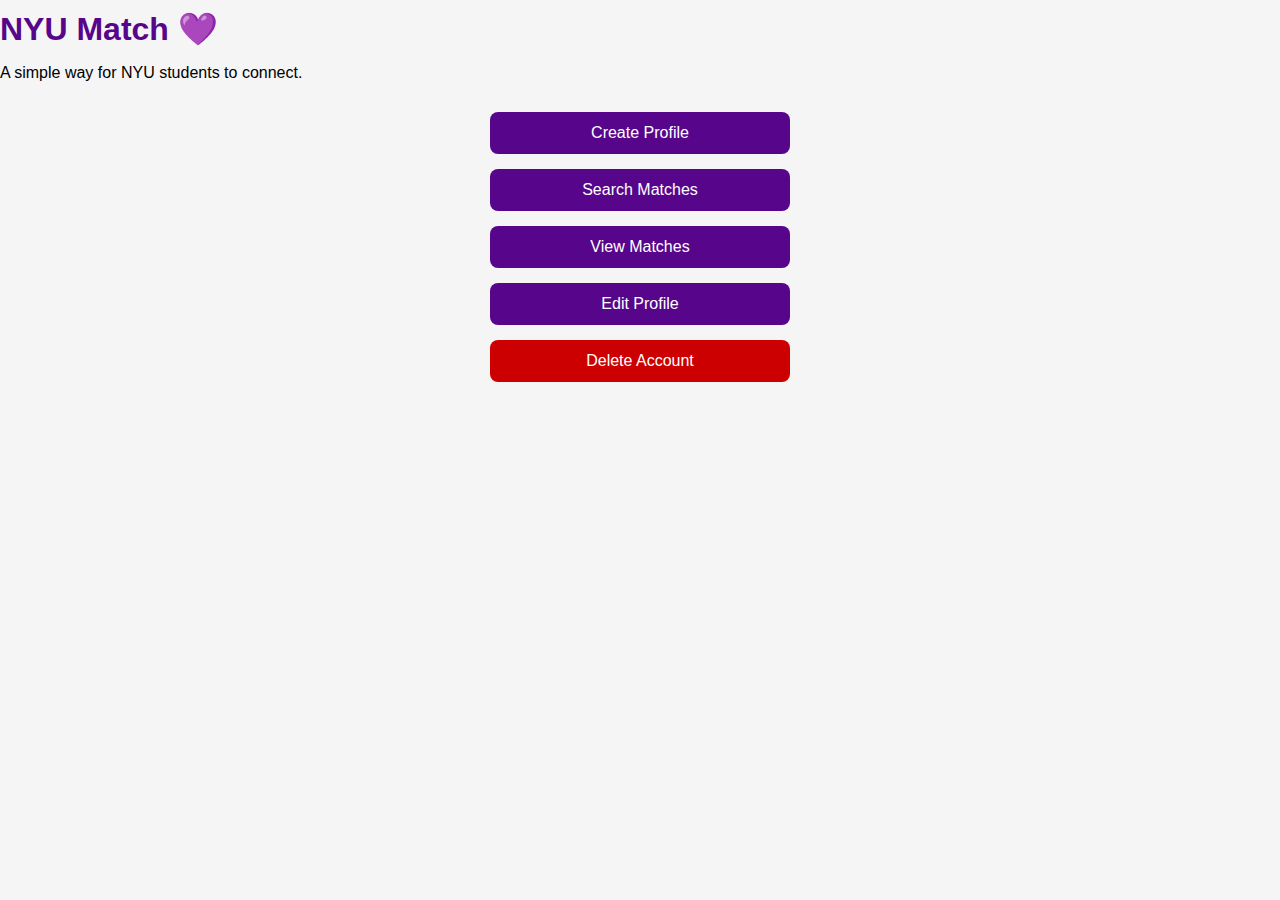
<file: front-end/index.html>
<!doctype html>
<html lang="en">
  <head>
    <meta charset="UTF-8" />
    <title>NYU Match</title>
    <meta name="viewport" content="width=device-width, initial-scale=1.0" />
    <link rel="stylesheet" href="./static/css/style.css" />
  </head>
  <body>
    <div class="container">
      <h1>NYU Match 💜</h1>
      <p>A simple way for NYU students to connect.</p>
      <div class="nav-buttons">
        <a href="/add" class="btn">Create Profile</a>
        <a href="/search" class="btn">Search Matches</a>
        <a href="/match-results" class="btn">View Matches</a>
        <a href="/edit" class="btn">Edit Profile</a>
        <a href="/delete" class="btn danger">Delete Account</a>
      </div>
    </div>
  </body>
</html>
</file>
<file: front-end/static/css/style.css>
/* General body and container */
body {
  font-family: Arial, sans-serif;
  background-color: #f5f5f5;
  margin: 0;
  padding: 0;
}

/* Headings */
h1, h2, h3 {
  color: #57068c; /* NYU purple */
  margin: 10px 0;
}

/* Card style for profiles and content blocks */
.card {
  background: white;
  padding: 20px;
  border-radius: 12px;
  box-shadow: 0 6px 20px rgba(87,6,140,0.1);
  border-left: 5px solid #57068c;
  margin-bottom: 15px;
}

/* Buttons */
.btn {
  text-decoration: none;
  padding: 12px;
  background-color: #57068c;
  color: white;
  border-radius: 8px;
  text-align: center;
  display: inline-block;
  cursor: pointer;
}

.btn.danger {
  background-color: #cc0000;
}

/* Forms */
input, select {
  padding: 10px;
  border-radius: 8px;
  border: 1px solid #ddd;
  width: 100%;
  margin-bottom: 10px;
  box-sizing: border-box;
}

/* Mobile-first flex for nav buttons */
.nav-buttons {
  display: flex;
  flex-direction: column;
  gap: 15px;
  margin-top: 30px;
  max-width: 300px;
  margin-left: auto;
  margin-right: auto;
}
</file>
